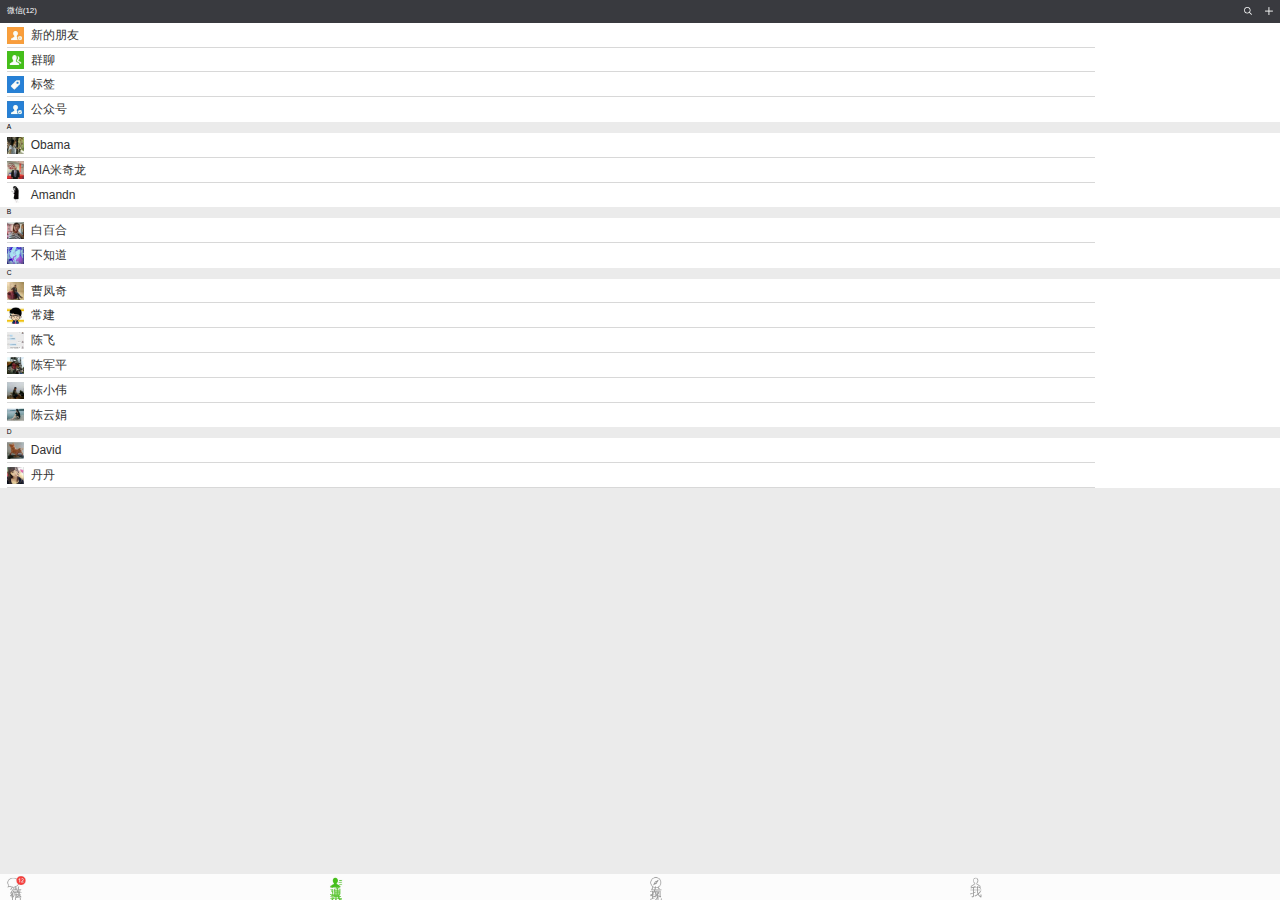
<file: index.html>
<!doctype html>
<html lang="en">
<head>
    <meta charset="UTF-8">
    <meta name="viewport" content="width=device-width">
    <title>微信-通讯录</title>
    <link rel="stylesheet" href="css/index.css">
</head>
<body>
   <div class="header"></div>
   <div class="sub-header">
       <div class="sub-header-inner">
           <div class="sub-header-inner-left">微信(12)</div>
           <div class="sub-header-inner-right">
               <div class="sub-header-inner-right2"></div>
               <div class="sub-header-inner-right1"></div>
           </div>
       </div>
   </div>
   <div class="content">
       <ul class="gong-neng">
           <li><div class="gong-neng-tu"></div><p>新的朋友</p></li>
           <li><div class="gong-neng-tu"></div><p>群聊</p></li>
           <li><div class="gong-neng-tu"></div><p>标签</p></li>
           <li style="border-bottom: none"><div class="gong-neng-tu"></div><p>公众号</p></li>
           <li id="ziMu" style="margin-left:0; padding-right:0">A</li>
           <li><div class="gong-neng-tu"></div><p>Obama</p></li>
           <li><div class="gong-neng-tu"></div><p>AIA米奇龙</p></li>
           <li  style="border-bottom: none"><div class="gong-neng-tu"></div><p>Amandn</p></li>
           <li id="ziMu" style="margin-left:0; padding-right:0">B</li>
           <li><div class="gong-neng-tu"></div><p>白百合</p></li>
           <li style="border-bottom: none"><div class="gong-neng-tu"></div><p>不知道</p></li>
           <li id="ziMu" style="margin-left:0; padding-right:0">C</li>
           <li><div class="gong-neng-tu"></div><p>曹凤奇</p></li>
           <li><div class="gong-neng-tu"></div><p>常建</p></li>
           <li><div class="gong-neng-tu"></div><p>陈飞</p></li>
           <li><div class="gong-neng-tu"></div><p>陈军平</p></li>
           <li><div class="gong-neng-tu"></div><p>陈小伟</p></li>
           <li style="border-bottom: none"><div class="gong-neng-tu"></div><p>陈云娟</p></li>
           <li id="ziMu" style="margin-left:0; padding-right:0">D</li>
           <li><div class="gong-neng-tu"></div><p>David</p></li>
           <li><div class="gong-neng-tu"></div><p>丹丹</p></li>
   </div>
   <div class="foot-nav">
       <ul>
           <li><a href="weixin_index.html"><div class="nav-picture"></div><p>微信</p></a></li>
           <li><a href="index.html"><div class="nav-picture"></div><p>通讯录</p></a></li>
           <li><a href="index_find.html"><div class="nav-picture"></div><p>发现</p></a></li>
           <li><a href="me_index.html"><div class="nav-picture"></div><p>我</p></a></li>
       </ul>
   </div>
</body>
</html>
</file>
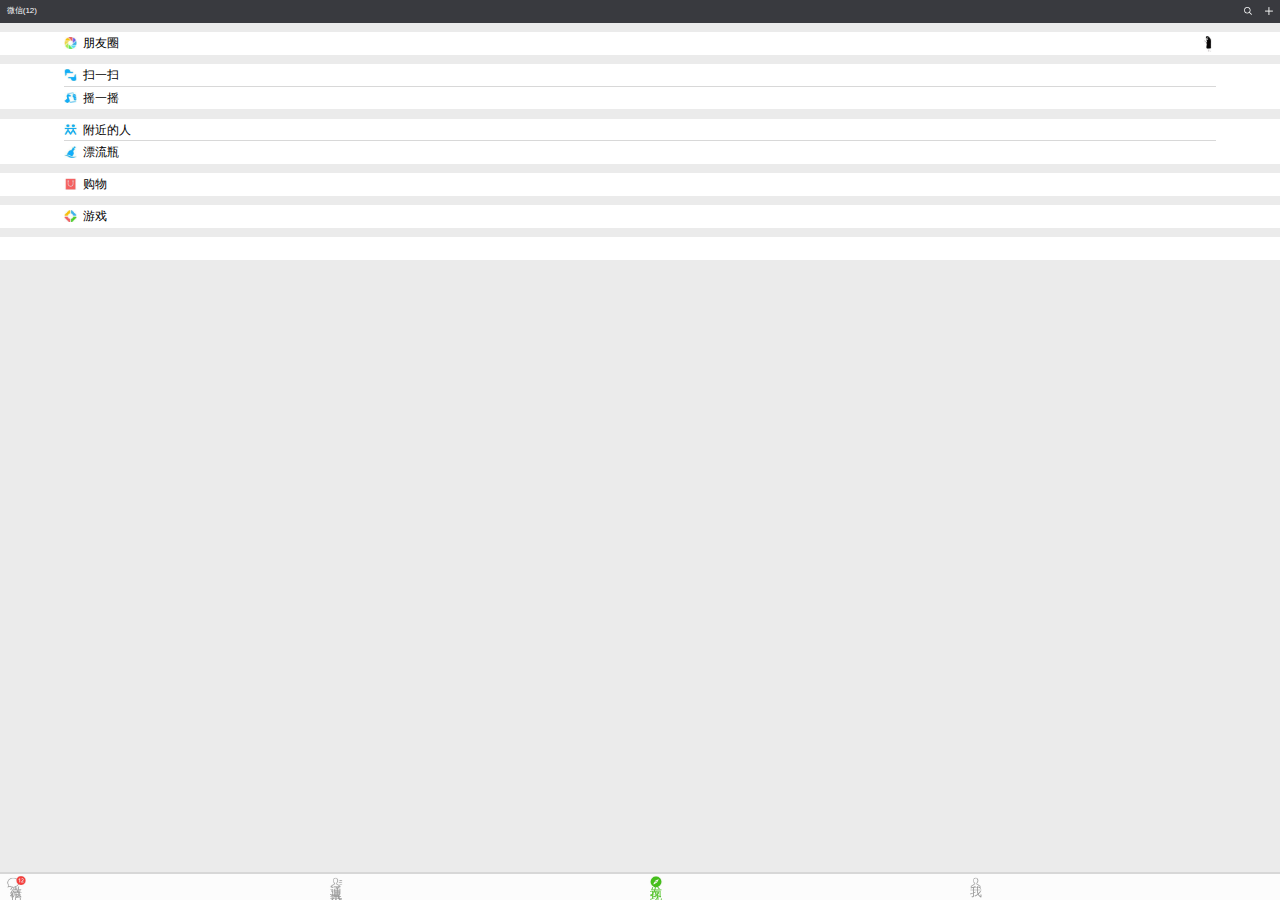
<file: index_find.html>
<!doctype html>
<html lang="en">
<head>
    <meta charset="UTF-8">
    <meta name="viewport" content="width=device-width">
    <title>微信-发现</title>
    <link rel="stylesheet" href="css/index.css">
</head>
<body>
   <div class="header"></div>
   <div class="sub-header">
       <div class="sub-header-inner">
           <div class="sub-header-inner-left">微信(12)</div>
           <div class="sub-header-inner-right">
               <div class="sub-header-inner-right2"></div>
               <div class="sub-header-inner-right1"></div>
           </div>
       </div>
   </div>
   <div class="content-find">
       <ul class="gong-neng-me">
           <li>
               <div class="inner">
                   <div class="gong-neng-tu"></div>
                   <p>朋友圈</p>
                   <span></span>
               </div>
           </li>
           <li>
               <div class="inner"><div class="gong-neng-tu"></div><p>扫一扫</p></div>
           </li>
           <li>
               <div class="inner"><div class="gong-neng-tu"></div><p>摇一摇</p></div>
           </li>
           <li>
               <div class="inner"><div class="gong-neng-tu"></div><p>附近的人</p></div>
           </li>
           <li>
               <div class="inner"><div class="gong-neng-tu"></div><p>漂流瓶</p></div>
           </li>
           <li>
               <div class="inner"><div class="gong-neng-tu"></div><p>购物</p></div>
           </li>
           <li>
               <div class="inner"><div class="gong-neng-tu"></div><p>游戏</p></div>
           </li>
           <li></li>
       </ul>
   </div>
   <div class="foot-nav-find">
       <ul>
           <li><a href="weixin_index.html"><div class="nav-picture"></div><p>微信</p></a></li>
           <li><a href="index.html"><div class="nav-picture"></div><p>通讯录</p></a></li>
           <li><a href="index_find.html"><div class="nav-picture"></div><p>发现</p></a></li>
           <li><a href="me_index.html"><div class="nav-picture"></div><p>我</p></a></li>
       </ul>
   </div>
</body>
</html>
</file>
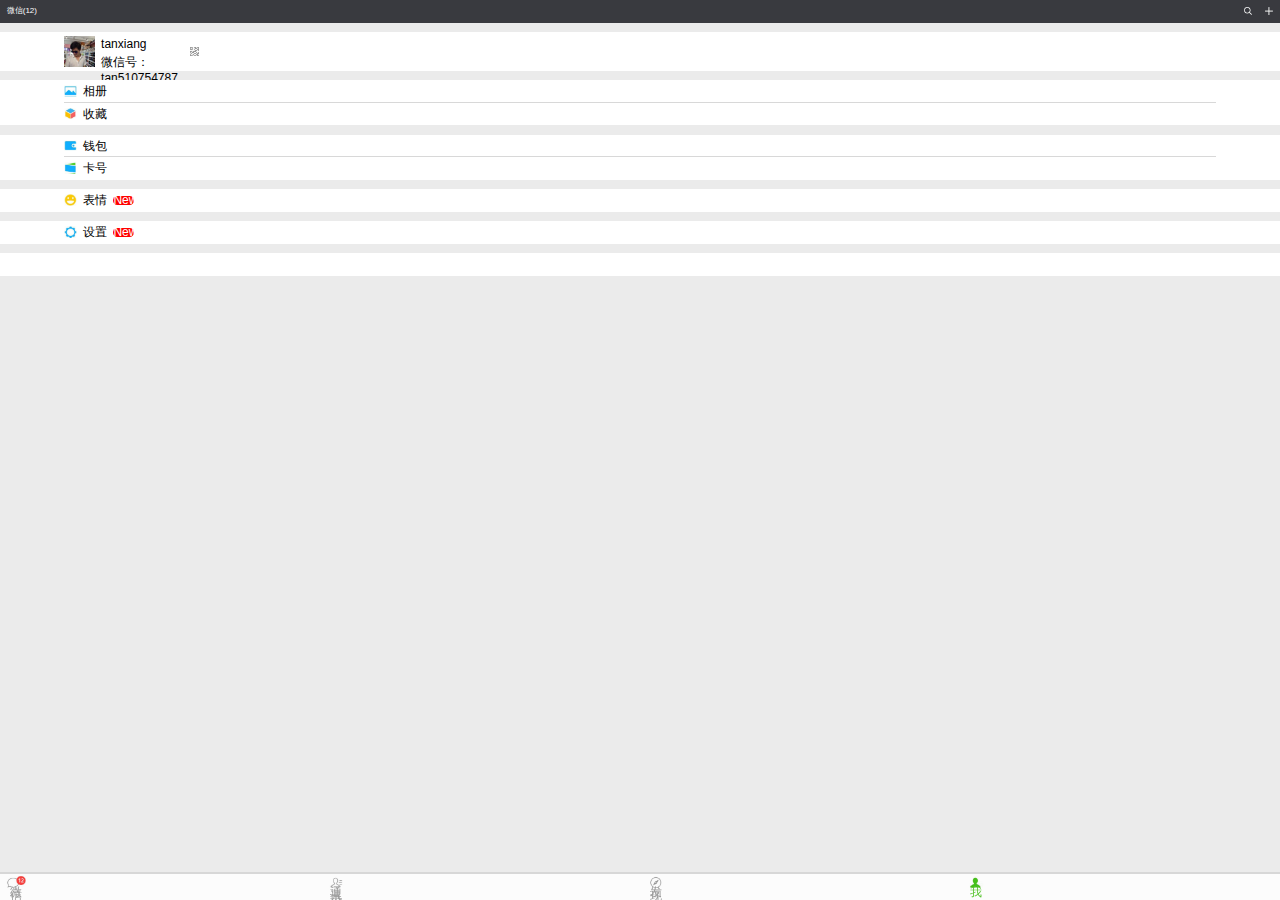
<file: me_index.html>
<!doctype html>
<html lang="en">
<head>
    <meta charset="UTF-8">
    <meta name="viewport" content="width=device-width">
    <title>微信-关于我</title>
    <link rel="stylesheet" href="css/index.css">
</head>
<body>
   <div class="header"></div>
   <div class="sub-header">
       <div class="sub-header-inner">
           <div class="sub-header-inner-left">微信(12)</div>
           <div class="sub-header-inner-right">
               <div class="sub-header-inner-right2"></div>
               <div class="sub-header-inner-right1"></div>
           </div>
       </div>
   </div>
   <div class="content-me">
       <ul class="gong-neng-me">
           <li>
               <div class="inner">
                   <div class="gong-neng-tu"></div>
                   <div class="inner-right">
                       <div class="name">tanxiang</div>
                       <div class="number">微信号：tan510754787</div>
                       <i></i>
                   </div>
               </div>
           </li>
           <li>
               <div class="inner">
                   <div class="gong-neng-tu"></div>
                   <p>相册</p>
               </div>
           </li>
           <li>
               <div class="inner">
                   <div class="gong-neng-tu"></div>
                   <p>收藏</p>
               </div>
           </li>
           <li>
               <div class="inner">
                   <div class="gong-neng-tu"></div>
                   <p>钱包</p>
               </div>
           </li>
           <li>
               <div class="inner">
                   <div class="gong-neng-tu"></div>
                   <p>卡号</p>
               </div>
           </li>
           <li>
               <div class="inner">
                   <div class="gong-neng-tu"></div>
                   <p>表情</p>
                   <div class="seKuai">New</div>
               </div>
           </li>
           <li>
               <div class="inner">
                   <div class="gong-neng-tu"></div>
                   <p>设置</p>
                   <div class="seKuai">New</div>
               </div>
           </li>
           <li></li>
       </ul>
   </div>
   <div class="foot-nav-me">
       <ul>
           <li><a href="weixin_index.html"><div class="nav-picture"></div><p>微信</p></a></li>
           <li><a href="index.html"><div class="nav-picture"></div><p>通讯录</p></a></li>
           <li><a href="index_find.html"><div class="nav-picture"></div><p>发现</p></a></li>
           <li><a href="me_index.html"><div class="nav-picture"></div><p>我</p></a></li>
       </ul>
   </div>
</body>
</html>
</file>
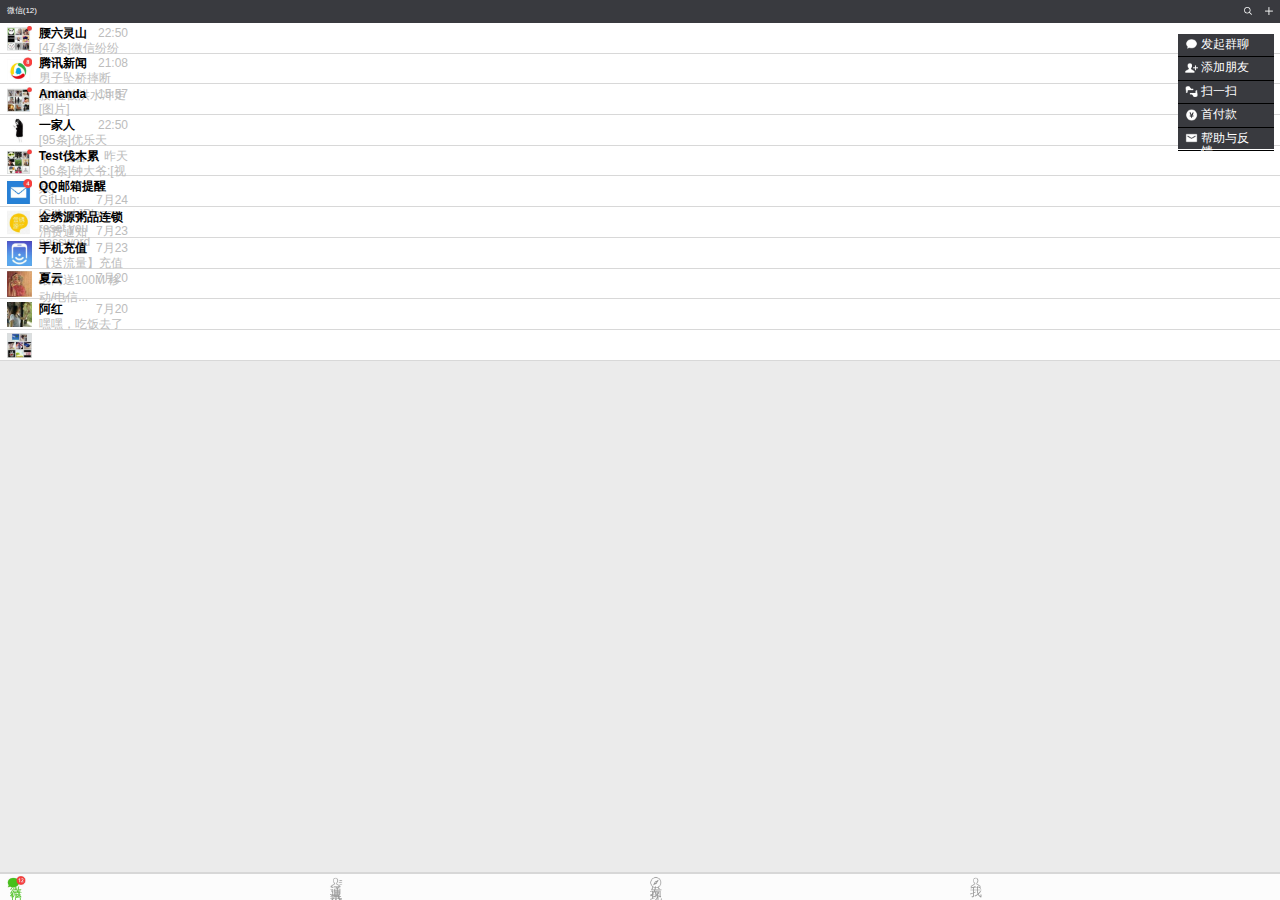
<file: menu_index.html>
<!doctype html>
<html lang="en">
<head>
    <meta charset="UTF-8">
    <meta name="viewport" content="width=device-width">
    <title>微信-面包屑</title>
    <link rel="stylesheet" href="css/index.css">
</head>
<body>
   <div class="header"></div>
   <div class="sub-header">
       <div class="sub-header-inner">
           <div class="sub-header-inner-left">微信(12)</div>
           <div class="sub-header-inner-right">
               <div class="sub-header-inner-right2"></div>
               <div class="sub-header-inner-right1"></div>
           </div>
       </div>
   </div>
   <div class="content-mianBaoXie">
       <ul class="gong-neng">
           <li>
               <div class="gong-neng-tu"></div>
               <div class="des">
                   <h4>腰六灵山<span>22:50</span></h4>
                   <p>[47条]微信纷纷</p>
               </div>
           </li>
           <li>
               <div class="gong-neng-tu"></div>
               <div class="des">
                   <h4>腾讯新闻<span>21:08</span></h4>
                   <p>男子坠桥摔断腰&nbsp;险被洪水冲走</p>
               </div>
           </li>
           <li>
               <div class="gong-neng-tu"></div>
               <div class="des">
                   <h4>Amanda<span>15:57</span></h4>
                   <p>[图片]</p>
               </div>
           </li>
           <li>
               <div class="gong-neng-tu"></div>
               <div class="des">
                   <h4>一家人<span>22:50</span></h4>
                   <p>[95条]优乐天下：语音</p>
               </div>
           </li>
           <li>
               <div class="gong-neng-tu"></div>
               <div class="des">
                   <h4>Test伐木累<span>昨天</span></h4>
                   <p>[96条]钟大爷:[视频]</p>
               </div>
           </li>
           <li>
               <div class="gong-neng-tu"></div>
               <div class="des">
                   <h4>QQ邮箱提醒<span>7月24</span></h4>
                   <p>GitHub:[GitHub]Please reset you password</p>
               </div>
           </li>
           <li>
               <div class="gong-neng-tu"></div>
               <div class="des">
                   <h4>金绣源粥品连锁<span>7月23</span></h4>
                   <p>消费通知</p>
               </div>
           </li>
           <li>
               <div class="gong-neng-tu"></div>
               <div class="des">
                   <h4>手机充值<span>7月23</span></h4>
                   <p>【送流量】充值最高送100M&nbsp;移动/电信...</p>
               </div>
           </li>
           <li>
               <div class="gong-neng-tu"></div>
               <div class="des">
                   <h4>夏云<span>7月20</span></h4>
                   <p>。。。</p>
               </div>
           </li>
           <li>
               <div class="gong-neng-tu"></div>
               <div class="des">
                   <h4>阿红<span>7月20</span></h4>
                   <p>嘿嘿，吃饭去了</p>
               </div>
           </li>
           <li><div class="gong-neng-tu"></div></li>
       </ul>
       <div class="menu">
           <div class="menu-list"><div class="pic"></div><span>发起群聊</span></div>
           <div class="menu-list"><div class="pic"></div><span>添加朋友</span></div>
           <div class="menu-list"><div class="pic"></div><span>扫一扫</span></div>
           <div class="menu-list"><div class="pic"></div><span>首付款</span></div>
           <div class="menu-list"><div class="pic"></div><span>帮助与反馈</span></div>
       </div>
   </div>
   <div class="foot-nav-mianBaoXie">
       <ul>
           <li><a href="weixin_index.html"><div class="nav-picture"></div><p>微信</p></a></li>
           <li><a href="index.html"><div class="nav-picture"></div><p>通讯录</p></a></li>
           <li><a href="index_find.html"><div class="nav-picture"></div><p>发现</p></a></li>
           <li><a href="me_index.html"><div class="nav-picture"></div><p>我</p></a></li>
       </ul>
   </div>
</body>
</html>
</file>
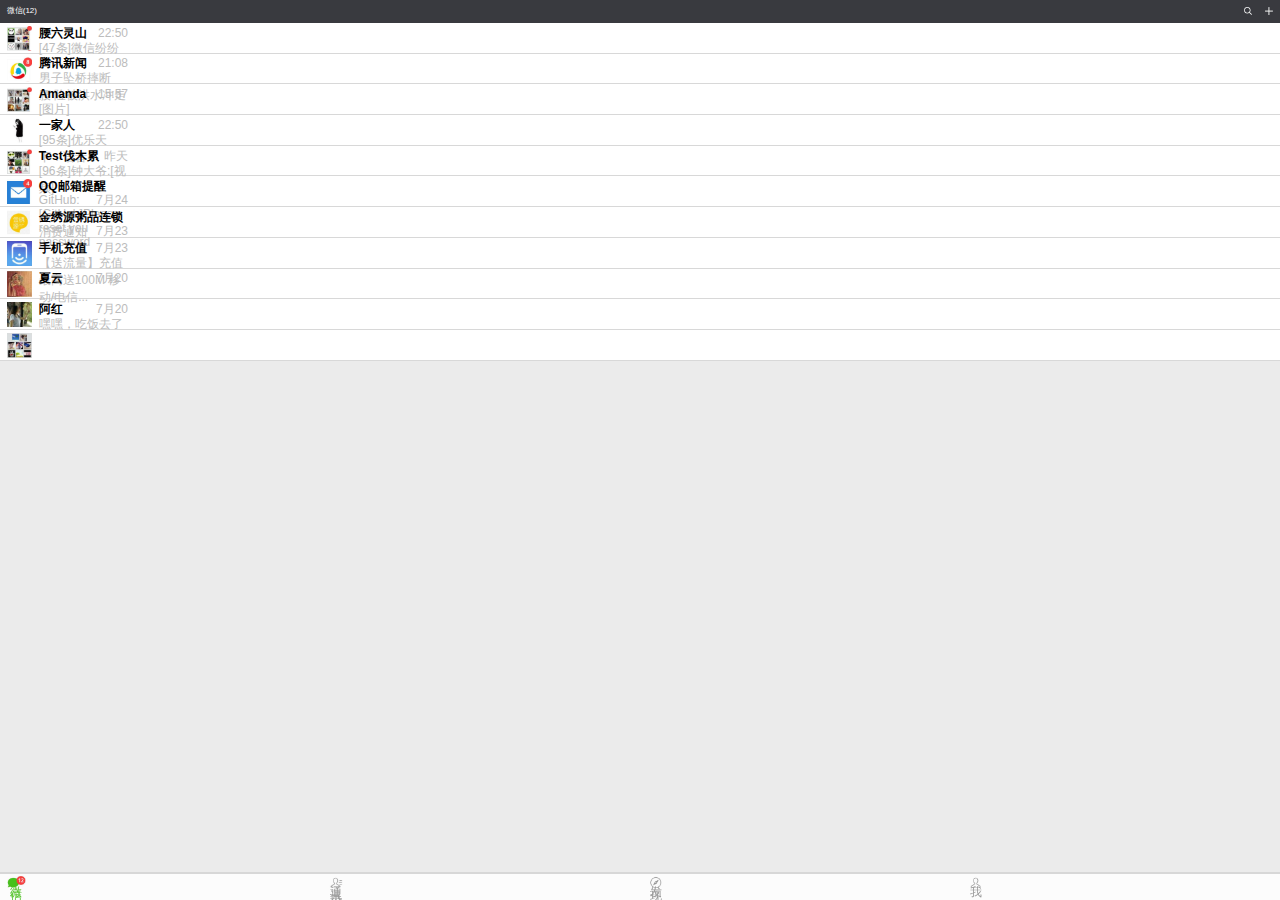
<file: weixin_index .html>
<!doctype html>
<html lang="en">
<head>
    <meta charset="UTF-8">
    <meta name="viewport" content="width=device-width">
    <title>微信主页面</title>
    <link rel="stylesheet" href="css/index.css">
</head>
<body>
   <div class="header"></div>
   <div class="sub-header">
       <div class="sub-header-inner">
           <div class="sub-header-inner-left">微信(12)</div>
           <div class="sub-header-inner-right">
               <div class="sub-header-inner-right2"></div>
               <div class="sub-header-inner-right1"></div>
           </div>
       </div>
   </div>
   <div class="content-mianBaoXie">
       <ul class="gong-neng">
           <li>
               <div class="gong-neng-tu"></div>
               <div class="des">
                   <h4>腰六灵山<span>22:50</span></h4>
                   <p>[47条]微信纷纷</p>
               </div>
           </li>
           <li>
               <div class="gong-neng-tu"></div>
               <div class="des">
                   <h4>腾讯新闻<span>21:08</span></h4>
                   <p>男子坠桥摔断腰&nbsp;险被洪水冲走</p>
               </div>
           </li>
           <li>
               <div class="gong-neng-tu"></div>
               <div class="des">
                   <h4>Amanda<span>15:57</span></h4>
                   <p>[图片]</p>
               </div>
           </li>
           <li>
               <div class="gong-neng-tu"></div>
               <div class="des">
                   <h4>一家人<span>22:50</span></h4>
                   <p>[95条]优乐天下：语音</p>
               </div>
           </li>
           <li>
               <div class="gong-neng-tu"></div>
               <div class="des">
                   <h4>Test伐木累<span>昨天</span></h4>
                   <p>[96条]钟大爷:[视频]</p>
               </div>
           </li>
           <li>
               <div class="gong-neng-tu"></div>
               <div class="des">
                   <h4>QQ邮箱提醒<span>7月24</span></h4>
                   <p>GitHub:[GitHub]Please reset you password</p>
               </div>
           </li>
           <li>
               <div class="gong-neng-tu"></div>
               <div class="des">
                   <h4>金绣源粥品连锁<span>7月23</span></h4>
                   <p>消费通知</p>
               </div>
           </li>
           <li>
               <div class="gong-neng-tu"></div>
               <div class="des">
                   <h4>手机充值<span>7月23</span></h4>
                   <p>【送流量】充值最高送100M&nbsp;移动/电信...</p>
               </div>
           </li>
           <li>
               <div class="gong-neng-tu"></div>
               <div class="des">
                   <h4>夏云<span>7月20</span></h4>
                   <p>。。。</p>
               </div>
           </li>
           <li>
               <div class="gong-neng-tu"></div>
               <div class="des">
                   <h4>阿红<span>7月20</span></h4>
                   <p>嘿嘿，吃饭去了</p>
               </div>
           </li>
           <li><div class="gong-neng-tu"></div></li>
       </ul>
   </div>
   <div class="foot-nav-mianBaoXie">
       <ul>
           <li><div class="nav-picture"></div><p>微信</p></li>
           <li><div class="nav-picture"></div><p>通讯录</p></li>
           <li><div class="nav-picture"></div><p>发现</p></li>
           <li><div class="nav-picture"></div><p>我</p></li>
       </ul>
   </div>
</body>
</html>
</file>
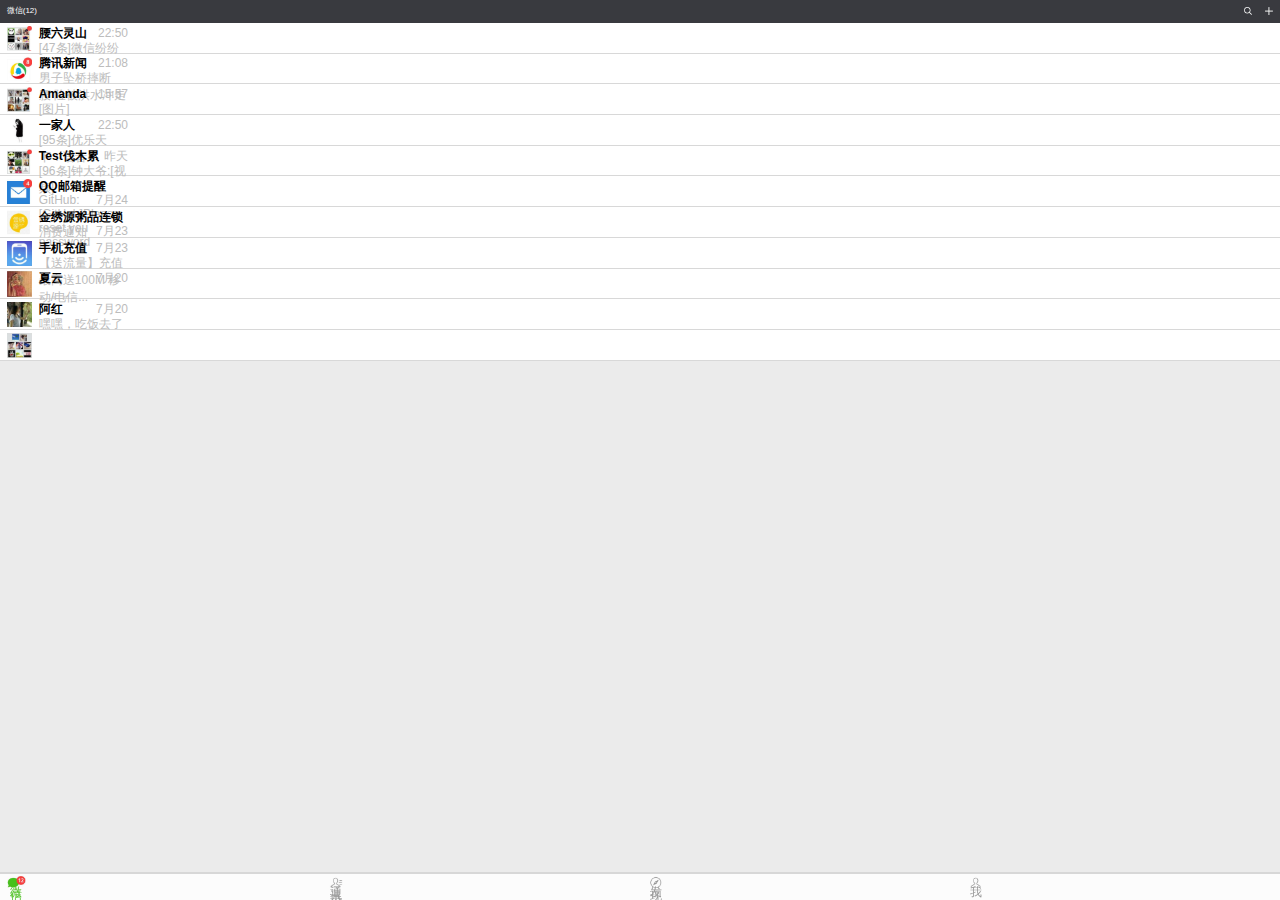
<file: weixin_index.html>
<!doctype html>
<html lang="en">
<head>
    <meta charset="UTF-8">
    <meta name="viewport" content="width=device-width">
    <title>微信主页面</title>
    <link rel="stylesheet" href="css/index.css">
</head>
<body>
   <div class="header"></div>
   <div class="sub-header">
       <div class="sub-header-inner">
           <div class="sub-header-inner-left">微信(12)</div>
           <div class="sub-header-inner-right">
               <div class="sub-header-inner-right2"></div>
               <div class="sub-header-inner-right1"></div>
           </div>
       </div>
   </div>
   <div class="content-mianBaoXie">
       <ul class="gong-neng">
           <li>
               <div class="gong-neng-tu"></div>
               <div class="des">
                   <h4>腰六灵山<span>22:50</span></h4>
                   <p>[47条]微信纷纷</p>
               </div>
           </li>
           <li>
               <div class="gong-neng-tu"></div>
               <div class="des">
                   <h4>腾讯新闻<span>21:08</span></h4>
                   <p>男子坠桥摔断腰&nbsp;险被洪水冲走</p>
               </div>
           </li>
           <li>
               <div class="gong-neng-tu"></div>
               <div class="des">
                   <h4>Amanda<span>15:57</span></h4>
                   <p>[图片]</p>
               </div>
           </li>
           <li>
               <div class="gong-neng-tu"></div>
               <div class="des">
                   <h4>一家人<span>22:50</span></h4>
                   <p>[95条]优乐天下：语音</p>
               </div>
           </li>
           <li>
               <div class="gong-neng-tu"></div>
               <div class="des">
                   <h4>Test伐木累<span>昨天</span></h4>
                   <p>[96条]钟大爷:[视频]</p>
               </div>
           </li>
           <li>
               <div class="gong-neng-tu"></div>
               <div class="des">
                   <h4>QQ邮箱提醒<span>7月24</span></h4>
                   <p>GitHub:[GitHub]Please reset you password</p>
               </div>
           </li>
           <li>
               <div class="gong-neng-tu"></div>
               <div class="des">
                   <h4>金绣源粥品连锁<span>7月23</span></h4>
                   <p>消费通知</p>
               </div>
           </li>
           <li>
               <div class="gong-neng-tu"></div>
               <div class="des">
                   <h4>手机充值<span>7月23</span></h4>
                   <p>【送流量】充值最高送100M&nbsp;移动/电信...</p>
               </div>
           </li>
           <li>
               <div class="gong-neng-tu"></div>
               <div class="des">
                   <h4>夏云<span>7月20</span></h4>
                   <p>。。。</p>
               </div>
           </li>
           <li>
               <div class="gong-neng-tu"></div>
               <div class="des">
                   <h4>阿红<span>7月20</span></h4>
                   <p>嘿嘿，吃饭去了</p>
               </div>
           </li>
           <li><div class="gong-neng-tu"></div></li>
       </ul>
   </div>
   <div class="foot-nav-mianBaoXie">
       <ul>
           <li><a href="weixin_index.html"><div class="nav-picture"></div><p>微信</p></a></li>
           <li><a href="index.html"><div class="nav-picture"></div><p>通讯录</p></a></li>
           <li><a href="index_find.html"><div class="nav-picture"></div><p>发现</p></a></li>
           <li><a href="me_index.html"><div class="nav-picture"></div><p>我</p></a></li>
       </ul>
   </div>
</body>
</html>
</file>
<file: css/index.css>
@charset "UTF-8";
h1, h2, h3, h4, h5, h6, dl, dt, dd, p, ul, li, body {
  padding: 0;
  margin: 0;
  list-style: none;
  font-style: normal;
  font-size: 12px;
  font-family: Arial,"微软雅黑"; }

img {
  border: none; }

a {
  text-decoration: none; }

@media screen and (max-width: 320px) {
  html {
    font-size: 29.62963px; } }

@media screen and (max-width: 375px) {
  html {
    font-size: 34.72222px; } }

@media screen and (max-width: 414px) {
  html {
    font-size: 38.33333px; } }

@media screen and (max-width: 384px) {
  html {
    font-size: 35.55556px; } }

@media screen and (max-width: 360px) {
  html {
    font-size: 33.33333px; } }

@media screen and (max-width: 412px) {
  html {
    font-size: 38.14815px; } }

.sub-header {
  background-color: #393a3f;
  height: 1.43rem;
  width: 100%;
  box-sizing: border-box;
  padding: 0 0.42rem;
  z-index: 1000;
  position: fixed;
  left: 0;
  right: 0;
  top: 0; }
  .sub-header .sub-header-inner {
    height: 100%; }
    .sub-header .sub-header-inner .sub-header-inner-left {
      line-height: 1.43rem;
      height: 100%;
      width: 50%;
      font-size: 0.5rem;
      float: left;
      color: #fff; }
    .sub-header .sub-header-inner .sub-header-inner-right {
      height: 100%;
      width: 50%;
      float: left;
      box-sizing: border-box;
      padding: 0.45rem 0; }
      .sub-header .sub-header-inner .sub-header-inner-right .sub-header-inner-right1 {
        height: 0.5rem;
        width: 0.5rem;
        background: url("../images/1_03.jpg") no-repeat center center;
        float: right;
        background-size: 100%;
        margin-right: 0.8rem; }
      .sub-header .sub-header-inner .sub-header-inner-right .sub-header-inner-right2 {
        height: 0.5rem;
        width: 0.5rem;
        background: url("../images/1_05.jpg") no-repeat center center;
        background-size: 100%;
        float: right; }

.content {
  background: #ebebeb;
  width: 100%;
  overflow-y: auto;
  position: fixed;
  top: 1.43rem;
  bottom: 0;
  z-index: 999; }
  .content .gong-neng {
    height: auto;
    width: 100%;
    background: #fff; }
    .content .gong-neng li {
      height: 1.55rem;
      width: 85%;
      border-bottom: 1px solid #d8d8d8;
      margin-left: 0.42rem;
      padding-right: 0.23rem;
      box-sizing: border-box;
      position: relative; }
      .content .gong-neng li .gong-neng-tu {
        width: 1.08rem;
        height: 1.08rem;
        float: left; }
      .content .gong-neng li p {
        height: 100%;
        width: auto;
        box-sizing: border-box;
        padding: 0  1.5rem;
        line-height: 1.55rem;
        float: left;
        color: #323232; }
    .content .gong-neng #ziMu {
      width: 100%;
      height: 0.68rem;
      background: #ebebeb;
      line-height: 0.68rem;
      font-size: 0.42rem;
      box-sizing: border-box;
      text-indent: 0.42rem;
      border-bottom: 0; }
    .content .gong-neng li:first-child .gong-neng-tu {
      box-sizing: border-box;
      width: 1.08rem;
      height: 1.08rem;
      background: url("../images/1_10.jpg") no-repeat left center;
      background-size: 100%;
      position: absolute;
      top: 0.23rem; }
    .content .gong-neng li:nth-of-type(2) .gong-neng-tu {
      box-sizing: border-box;
      width: 1.08rem;
      height: 1.08rem;
      background: url("../images/1_13.jpg") no-repeat left center;
      background-size: 100%;
      position: absolute;
      top: 0.23rem; }
    .content .gong-neng li:nth-of-type(3) .gong-neng-tu {
      box-sizing: border-box;
      width: 1.08rem;
      height: 1.08rem;
      background: url("../images/1_15.jpg") no-repeat left center;
      background-size: 100%;
      position: absolute;
      top: 0.23rem; }
    .content .gong-neng li:nth-of-type(4) .gong-neng-tu {
      box-sizing: border-box;
      width: 1.08rem;
      height: 1.08rem;
      background: url("../images/1_17.jpg") no-repeat left center;
      background-size: 100%;
      position: absolute;
      top: 0.23rem; }
    .content .gong-neng li:nth-of-type(6) .gong-neng-tu {
      box-sizing: border-box;
      width: 1.08rem;
      height: 1.08rem;
      background: url("../images/1_19.jpg") no-repeat left center;
      background-size: 100%;
      position: absolute;
      top: 0.23rem; }
    .content .gong-neng li:nth-of-type(7) .gong-neng-tu {
      box-sizing: border-box;
      width: 1.08rem;
      height: 1.08rem;
      background: url("../images/1_21.jpg") no-repeat left center;
      background-size: 100%;
      position: absolute;
      top: 0.23rem; }
    .content .gong-neng li:nth-of-type(8) .gong-neng-tu {
      box-sizing: border-box;
      width: 1.08rem;
      height: 1.08rem;
      background: url("../images/1_23.jpg") no-repeat left center;
      background-size: 100%;
      position: absolute;
      top: 0.23rem; }
    .content .gong-neng li:nth-of-type(10) .gong-neng-tu {
      box-sizing: border-box;
      width: 1.08rem;
      height: 1.08rem;
      background: url("../images/1_25.jpg") no-repeat left center;
      background-size: 100%;
      position: absolute;
      top: 0.23rem; }
    .content .gong-neng li:nth-of-type(11) .gong-neng-tu {
      box-sizing: border-box;
      width: 1.08rem;
      height: 1.08rem;
      background: url("../images/1_27.png") no-repeat left center;
      background-size: 100%;
      position: absolute;
      top: 0.23rem; }
    .content .gong-neng li:nth-of-type(13) .gong-neng-tu {
      box-sizing: border-box;
      width: 1.08rem;
      height: 1.08rem;
      background: url("../images/11.jpg") no-repeat left center;
      background-size: 100%;
      position: absolute;
      top: 0.23rem; }
    .content .gong-neng li:nth-of-type(14) .gong-neng-tu {
      box-sizing: border-box;
      width: 1.08rem;
      height: 1.08rem;
      background: url("../images/12.jpg") no-repeat left center;
      background-size: 100%;
      position: absolute;
      top: 0.23rem; }
    .content .gong-neng li:nth-of-type(15) .gong-neng-tu {
      box-sizing: border-box;
      width: 1.08rem;
      height: 1.08rem;
      background: url("../images/13.jpg") no-repeat left center;
      background-size: 100%;
      position: absolute;
      top: 0.23rem; }
    .content .gong-neng li:nth-of-type(16) .gong-neng-tu {
      box-sizing: border-box;
      width: 1.08rem;
      height: 1.08rem;
      background: url("../images/14.jpg") no-repeat left center;
      background-size: 100%;
      position: absolute;
      top: 0.23rem; }
    .content .gong-neng li:nth-of-type(17) .gong-neng-tu {
      box-sizing: border-box;
      width: 1.08rem;
      height: 1.08rem;
      background: url("../images/15.jpg") no-repeat left center;
      background-size: 100%;
      position: absolute;
      top: 0.23rem; }
    .content .gong-neng li:nth-of-type(18) .gong-neng-tu {
      box-sizing: border-box;
      width: 1.08rem;
      height: 1.08rem;
      background: url("../images/16.jpg") no-repeat left center;
      background-size: 100%;
      position: absolute;
      top: 0.23rem; }
    .content .gong-neng li:nth-of-type(20) .gong-neng-tu {
      box-sizing: border-box;
      width: 1.08rem;
      height: 1.08rem;
      background: url("../images/17.jpg") no-repeat left center;
      background-size: 100%;
      position: absolute;
      top: 0.23rem; }
    .content .gong-neng li:nth-of-type(21) .gong-neng-tu {
      box-sizing: border-box;
      width: 1.08rem;
      height: 1.08rem;
      background: url("../images/18.jpg") no-repeat left center;
      background-size: 100%;
      position: absolute;
      top: 0.23rem; }
    .content .gong-neng li:nth-of-type(22) .gong-neng-tu {
      box-sizing: border-box;
      width: 1.08rem;
      height: 1.08rem;
      background: url("../images/19.jpg") no-repeat left center;
      background-size: 100%;
      position: absolute;
      top: 0.23rem; }

.foot-nav {
  width: 100%;
  height: 1.62rem;
  background: #fcfcfc;
  position: fixed;
  left: 0;
  right: 0;
  bottom: 0;
  z-index: 1000; }
  .foot-nav ul li {
    width: 25%;
    height: 1.62rem;
    float: left; }
    .foot-nav ul li .nav-picture {
      width: 1.25rem;
      height: 0.77rem;
      margin-top: 0.1rem;
      margin-left: 0.4rem;
      box-sizing: border-box; }
    .foot-nav ul li p {
      width: 1.25rem;
      height: 0.25rem;
      margin-top: 0.1rem;
      margin-left: 0.4rem;
      line-height: 0.25rem;
      text-align: center;
      color: #9a9a9a; }
  .foot-nav ul li:nth-child(2) p {
    color: #58c430; }
  .foot-nav ul li:nth-child(1) .nav-picture {
    background: url("../images/1_04.png") center center no-repeat;
    background-size: 100%; }
  .foot-nav ul li:nth-child(2) .nav-picture {
    background: url("../images/1_09.png") center center no-repeat;
    background-size: 100%; }
  .foot-nav ul li:nth-child(3) .nav-picture {
    background: url("../images/1_11.png") center center no-repeat;
    background-size: 100%; }
  .foot-nav ul li:nth-child(4) .nav-picture {
    background: url("../images/1_13.png") center center no-repeat;
    background-size: 100%; }

.content-mianBaoXie {
  background: #ebebeb;
  width: 100%;
  overflow-y: auto;
  position: fixed;
  top: 1.43rem;
  bottom: 0;
  z-index: 999; }
  .content-mianBaoXie ul {
    height: auto;
    background: #fff;
    width: 100%; }
    .content-mianBaoXie ul li {
      height: 1.92rem;
      width: 100%;
      border-bottom: 1px solid #d8d8d8;
      padding-left: 0.43rem;
      box-sizing: border-box; }
      .content-mianBaoXie ul li .gong-neng-tu {
        width: 1.57rem;
        height: 1.57rem;
        float: left;
        margin-top: 0.175rem; }
      .content-mianBaoXie ul li .des {
        width: 6rem;
        height: 1.57rem;
        float: left;
        margin-top: 0.175rem;
        padding-left: 0.43rem;
        box-sizing: border-box; }
        .content-mianBaoXie ul li .des h4 {
          line-height: 0.875rem; }
          .content-mianBaoXie ul li .des h4 span {
            display: block;
            float: right;
            font-weight: normal;
            color: #bcbcbc; }
        .content-mianBaoXie ul li .des p {
          color: #bcbcbc; }
    .content-mianBaoXie ul li:nth-child(1) .gong-neng-tu {
      background: url("../images/2_03.jpg");
      background-size: 100%; }
    .content-mianBaoXie ul li:nth-child(2) .gong-neng-tu {
      background: url("../images/2_11.jpg");
      background-size: 100%; }
    .content-mianBaoXie ul li:nth-child(3) .gong-neng-tu {
      background: url("../images/2_16.jpg");
      background-size: 100%; }
    .content-mianBaoXie ul li:nth-child(4) .gong-neng-tu {
      background: url("../images/2_20.jpg");
      background-size: 100%; }
    .content-mianBaoXie ul li:nth-child(5) .gong-neng-tu {
      background: url("../images/2_24.jpg");
      background-size: 100%; }
    .content-mianBaoXie ul li:nth-child(6) .gong-neng-tu {
      background: url("../images/2_28.jpg");
      background-size: 100%; }
    .content-mianBaoXie ul li:nth-child(7) .gong-neng-tu {
      background: url("../images/2_30.jpg");
      background-size: 100%; }
    .content-mianBaoXie ul li:nth-child(8) .gong-neng-tu {
      background: url("../images/129_03.jpg");
      background-size: 100%; }
    .content-mianBaoXie ul li:nth-child(9) .gong-neng-tu {
      background: url("../images/129_06.jpg");
      background-size: 100%; }
    .content-mianBaoXie ul li:nth-child(10) .gong-neng-tu {
      background: url("../images/129_08.jpg");
      background-size: 100%; }
    .content-mianBaoXie ul li:nth-child(11) .gong-neng-tu {
      background: url("../images/129_10.jpg");
      background-size: 100%; }
    .content-mianBaoXie ul li:nth-child(12) .gong-neng-tu {
      background: url("../images/129_14.jpg");
      background-size: 100%; }
  .content-mianBaoXie .menu {
    width: 6rem;
    height: 7.2rem;
    background: #393a3f;
    z-index: 1000;
    position: fixed;
    right: 0.35rem;
    top: 2.12rem; }
    .content-mianBaoXie .menu .menu-list {
      width: 100%;
      height: 19.5%;
      float: left;
      border-bottom: 1px solid black; }
      .content-mianBaoXie .menu .menu-list .pic {
        width: 0.8rem;
        height: 0.8rem;
        float: left;
        margin-top: 0.25rem;
        margin-left: 0.40rem; }
      .content-mianBaoXie .menu .menu-list span {
        width: 50%;
        height: 0.8rem;
        display: block;
        float: left;
        margin-top: 0.25rem;
        margin-left: 0.20rem;
        line-height: 0.8rem;
        color: #fff; }
    .content-mianBaoXie .menu .menu-list:nth-child(1) .pic {
      background: url("../images/2_06.png") no-repeat center center;
      background-size: 100%; }
    .content-mianBaoXie .menu .menu-list:nth-child(2) .pic {
      background: url("../images/2_10.png") no-repeat center center;
      background-size: 100%; }
    .content-mianBaoXie .menu .menu-list:nth-child(3) .pic {
      background: url("../images/2_13.png") no-repeat center center;
      background-size: 100%; }
    .content-mianBaoXie .menu .menu-list:nth-child(4) .pic {
      background: url("../images/2_17.png") no-repeat center center;
      background-size: 100%; }
    .content-mianBaoXie .menu .menu-list:nth-child(5) .pic {
      background: url("../images/2_21.png") no-repeat center center;
      background-size: 100%; }

.foot-nav-mianBaoXie {
  border-top: 2px solid #d7d7d7;
  width: 100%;
  height: 1.62rem;
  background: #fcfcfc;
  position: fixed;
  left: 0;
  right: 0;
  bottom: 0;
  z-index: 1000; }
  .foot-nav-mianBaoXie ul li {
    width: 25%;
    height: 1.62rem;
    float: left; }
    .foot-nav-mianBaoXie ul li .nav-picture {
      width: 1.25rem;
      height: 0.77rem;
      margin-top: 0.1rem;
      margin-left: 0.4rem;
      box-sizing: border-box; }
    .foot-nav-mianBaoXie ul li p {
      width: 1.25rem;
      height: 0.25rem;
      margin-top: 0.1rem;
      margin-left: 0.4rem;
      line-height: 0.25rem;
      text-align: center;
      color: #9a9a9a; }
  .foot-nav-mianBaoXie ul li:nth-child(1) p {
    color: #58c430; }
  .foot-nav-mianBaoXie ul li:nth-child(1) .nav-picture {
    background: url("../images/2_33.jpg") center center no-repeat;
    background-size: 100%; }
  .foot-nav-mianBaoXie ul li:nth-child(2) .nav-picture {
    background: url("../images/2_35.jpg") center center no-repeat;
    background-size: 100%; }
  .foot-nav-mianBaoXie ul li:nth-child(3) .nav-picture {
    background: url("../images/1_11.png") center center no-repeat;
    background-size: 100%; }
  .foot-nav-mianBaoXie ul li:nth-child(4) .nav-picture {
    background: url("../images/1_13.png") center center no-repeat;
    background-size: 100%; }

.content-me {
  background: #ebebeb;
  width: 100%;
  overflow-y: auto;
  position: fixed;
  top: 1.43rem;
  bottom: 0;
  z-index: 999; }
  .content-me .gong-neng-me {
    height: auto;
    width: 100%; }
    .content-me .gong-neng-me li {
      height: 1.4rem;
      width: 100%;
      background: #fff;
      position: relative; }
      .content-me .gong-neng-me li .inner {
        position: absolute;
        left: 0;
        right: 0;
        margin: auto;
        height: 100%;
        width: 90%;
        box-sizing: border-box;
        float: left; }
        .content-me .gong-neng-me li .inner .gong-neng-tu {
          width: 0.79rem;
          height: 0.72rem;
          float: left;
          margin-top: 0.3rem; }
        .content-me .gong-neng-me li .inner p {
          line-height: 1.4rem;
          text-indent: 0.4rem;
          float: left; }
        .content-me .gong-neng-me li .inner .seKuai {
          width: 1.27rem;
          height: 0.6rem;
          background: red;
          float: left;
          margin-left: 0.4rem;
          margin-top: 0.4rem;
          border-radius: 0.32rem;
          line-height: 0.6rem;
          text-align: center;
          color: #fff; }
    .content-me .gong-neng-me li:nth-child(2) .inner .gong-neng-tu {
      background: url("../images/4_07.jpg") center center;
      background-size: 100%; }
    .content-me .gong-neng-me li:nth-child(3) .inner .gong-neng-tu {
      background: url("../images/4_10.jpg") center center;
      background-size: 100%; }
    .content-me .gong-neng-me li:nth-child(4) .inner .gong-neng-tu {
      background: url("../images/4_12.jpg") center center;
      background-size: 100%; }
    .content-me .gong-neng-me li:nth-child(5) .inner .gong-neng-tu {
      background: url("../images/4_14.jpg") center center;
      background-size: 100%; }
    .content-me .gong-neng-me li:nth-child(6) .inner .gong-neng-tu {
      background: url("../images/4_16.jpg") center center;
      background-size: 100%; }
    .content-me .gong-neng-me li:nth-child(7) .inner .gong-neng-tu {
      background: url("../images/4_18.jpg") center center;
      background-size: 100%; }
    .content-me .gong-neng-me li:nth-child(2) .inner {
      border-bottom: 1px solid #d8d8d8; }
    .content-me .gong-neng-me li:nth-child(4) .inner {
      border-bottom: 1px solid #d8d8d8; }
    .content-me .gong-neng-me li:nth-child(1) {
      margin: 0.6rem 0;
      height: 2.4rem; }
      .content-me .gong-neng-me li:nth-child(1) .inner .gong-neng-tu {
        width: 1.92rem;
        height: 1.92rem;
        margin-top: 0.24rem;
        background: url("../images/4_03.jpg") center center;
        background-size: 100%;
        float: left; }
      .content-me .gong-neng-me li:nth-child(1) .inner .inner-right {
        width: 6.5rem;
        height: 1.92rem;
        float: left;
        margin-top: 0.24rem;
        position: relative; }
        .content-me .gong-neng-me li:nth-child(1) .inner .inner-right .name {
          box-sizing: border-box;
          padding-left: 0.4rem;
          line-height: 1.1rem; }
        .content-me .gong-neng-me li:nth-child(1) .inner .inner-right .number {
          box-sizing: border-box;
          padding-left: 0.4rem;
          display: block; }
        .content-me .gong-neng-me li:nth-child(1) .inner .inner-right i {
          display: block;
          width: 0.53rem;
          height: 0.53rem;
          position: absolute;
          top: 0;
          bottom: 0;
          margin: auto;
          right: 0;
          background: url("../images/5_03.jpg") center center;
          background-size: 100%; }
    .content-me .gong-neng-me li:nth-child(3) {
      margin-bottom: 0.6rem; }
    .content-me .gong-neng-me li:nth-child(5) {
      margin-bottom: 0.6rem; }
    .content-me .gong-neng-me li:nth-child(6) {
      margin: 0.6rem 0; }
    .content-me .gong-neng-me li:nth-child(7) {
      margin: 0.6rem 0; }

.foot-nav-me {
  border-top: 2px solid #d7d7d7;
  width: 100%;
  height: 1.62rem;
  background: #fcfcfc;
  position: fixed;
  left: 0;
  right: 0;
  bottom: 0;
  z-index: 1000; }
  .foot-nav-me ul li {
    width: 25%;
    height: 1.62rem;
    float: left; }
    .foot-nav-me ul li .nav-picture {
      width: 1.25rem;
      height: 0.77rem;
      margin-top: 0.1rem;
      margin-left: 0.4rem;
      box-sizing: border-box; }
    .foot-nav-me ul li p {
      width: 1.25rem;
      height: 0.25rem;
      margin-top: 0.1rem;
      margin-left: 0.4rem;
      line-height: 0.25rem;
      text-align: center;
      color: #9a9a9a; }
  .foot-nav-me ul li:nth-child(4) p {
    color: #58c430; }
  .foot-nav-me ul li:nth-child(1) .nav-picture {
    background: url("../images/1_04.png") center center no-repeat;
    background-size: 100%; }
  .foot-nav-me ul li:nth-child(2) .nav-picture {
    background: url("../images/2_35.jpg") center center no-repeat;
    background-size: 100%; }
  .foot-nav-me ul li:nth-child(3) .nav-picture {
    background: url("../images/1_11.png") center center no-repeat;
    background-size: 100%; }
  .foot-nav-me ul li:nth-child(4) .nav-picture {
    background: url("../images/1_09.jpg") center center no-repeat;
    background-size: 100%; }

.content-find {
  background: #ebebeb;
  width: 100%;
  overflow-y: auto;
  position: fixed;
  top: 1.43rem;
  bottom: 0;
  z-index: 999; }
  .content-find .gong-neng-me {
    height: auto;
    width: 100%; }
    .content-find .gong-neng-me li {
      height: 1.4rem;
      width: 100%;
      background: #fff;
      position: relative; }
      .content-find .gong-neng-me li .inner {
        position: absolute;
        left: 0;
        right: 0;
        margin: auto;
        height: 100%;
        width: 90%;
        box-sizing: border-box;
        float: left; }
        .content-find .gong-neng-me li .inner .gong-neng-tu {
          width: 0.79rem;
          height: 0.72rem;
          float: left;
          margin-top: 0.3rem; }
        .content-find .gong-neng-me li .inner p {
          line-height: 1.4rem;
          text-indent: 0.4rem;
          float: left; }
        .content-find .gong-neng-me li .inner span {
          display: block;
          width: 0.97rem;
          height: 0.97rem;
          float: right;
          background: url("../images/1_23.jpg") center center no-repeat;
          background-size: 100%;
          margin-top: 0.22rem; }
    .content-find .gong-neng-me li:nth-child(1) .inner .gong-neng-tu {
      background: url("../images/3_03.jpg") center center;
      background-size: 100%; }
    .content-find .gong-neng-me li:nth-child(2) .inner .gong-neng-tu {
      background: url("../images/3_06.jpg") center center;
      background-size: 100%; }
    .content-find .gong-neng-me li:nth-child(3) .inner .gong-neng-tu {
      background: url("../images/3_08.jpg") center center;
      background-size: 100%; }
    .content-find .gong-neng-me li:nth-child(4) .inner .gong-neng-tu {
      background: url("../images/3_10.jpg") center center;
      background-size: 100%; }
    .content-find .gong-neng-me li:nth-child(5) .inner .gong-neng-tu {
      background: url("../images/3_12.jpg") center center;
      background-size: 100%; }
    .content-find .gong-neng-me li:nth-child(6) .inner .gong-neng-tu {
      background: url("../images/3_14.jpg") center center;
      background-size: 100%; }
    .content-find .gong-neng-me li:nth-child(7) .inner .gong-neng-tu {
      background: url("../images/3_16.jpg") center center;
      background-size: 100%; }
    .content-find .gong-neng-me li:nth-child(2) .inner {
      border-bottom: 1px solid #d8d8d8; }
    .content-find .gong-neng-me li:nth-child(4) .inner {
      border-bottom: 1px solid #d8d8d8; }
    .content-find .gong-neng-me li:nth-child(1) {
      margin: 0.6rem 0; }
    .content-find .gong-neng-me li:nth-child(3) {
      margin-bottom: 0.6rem; }
    .content-find .gong-neng-me li:nth-child(5) {
      margin-bottom: 0.6rem; }
    .content-find .gong-neng-me li:nth-child(6) {
      margin: 0.6rem 0; }
    .content-find .gong-neng-me li:nth-child(7) {
      margin: 0.6rem 0; }

.foot-nav-find {
  border-top: 2px solid #d7d7d7;
  width: 100%;
  height: 1.62rem;
  background: #fcfcfc;
  position: fixed;
  left: 0;
  right: 0;
  bottom: 0;
  z-index: 1000; }
  .foot-nav-find ul li {
    width: 25%;
    height: 1.62rem;
    float: left; }
    .foot-nav-find ul li .nav-picture {
      width: 1.25rem;
      height: 0.77rem;
      margin-top: 0.1rem;
      margin-left: 0.4rem;
      box-sizing: border-box; }
    .foot-nav-find ul li p {
      width: 1.25rem;
      height: 0.25rem;
      margin-top: 0.1rem;
      margin-left: 0.4rem;
      line-height: 0.25rem;
      text-align: center;
      color: #9a9a9a; }
  .foot-nav-find ul li:nth-child(3) p {
    color: #58c430; }
  .foot-nav-find ul li:nth-child(1) .nav-picture {
    background: url("../images/1_04.png") center center no-repeat;
    background-size: 100%; }
  .foot-nav-find ul li:nth-child(2) .nav-picture {
    background: url("../images/2_35.jpg") center center no-repeat;
    background-size: 100%; }
  .foot-nav-find ul li:nth-child(3) .nav-picture {
    background: url("../images/3_19.jpg") center center no-repeat;
    background-size: 100%; }
  .foot-nav-find ul li:nth-child(4) .nav-picture {
    background: url("../images/1_13.png") center center no-repeat;
    background-size: 100%; }
</file>
